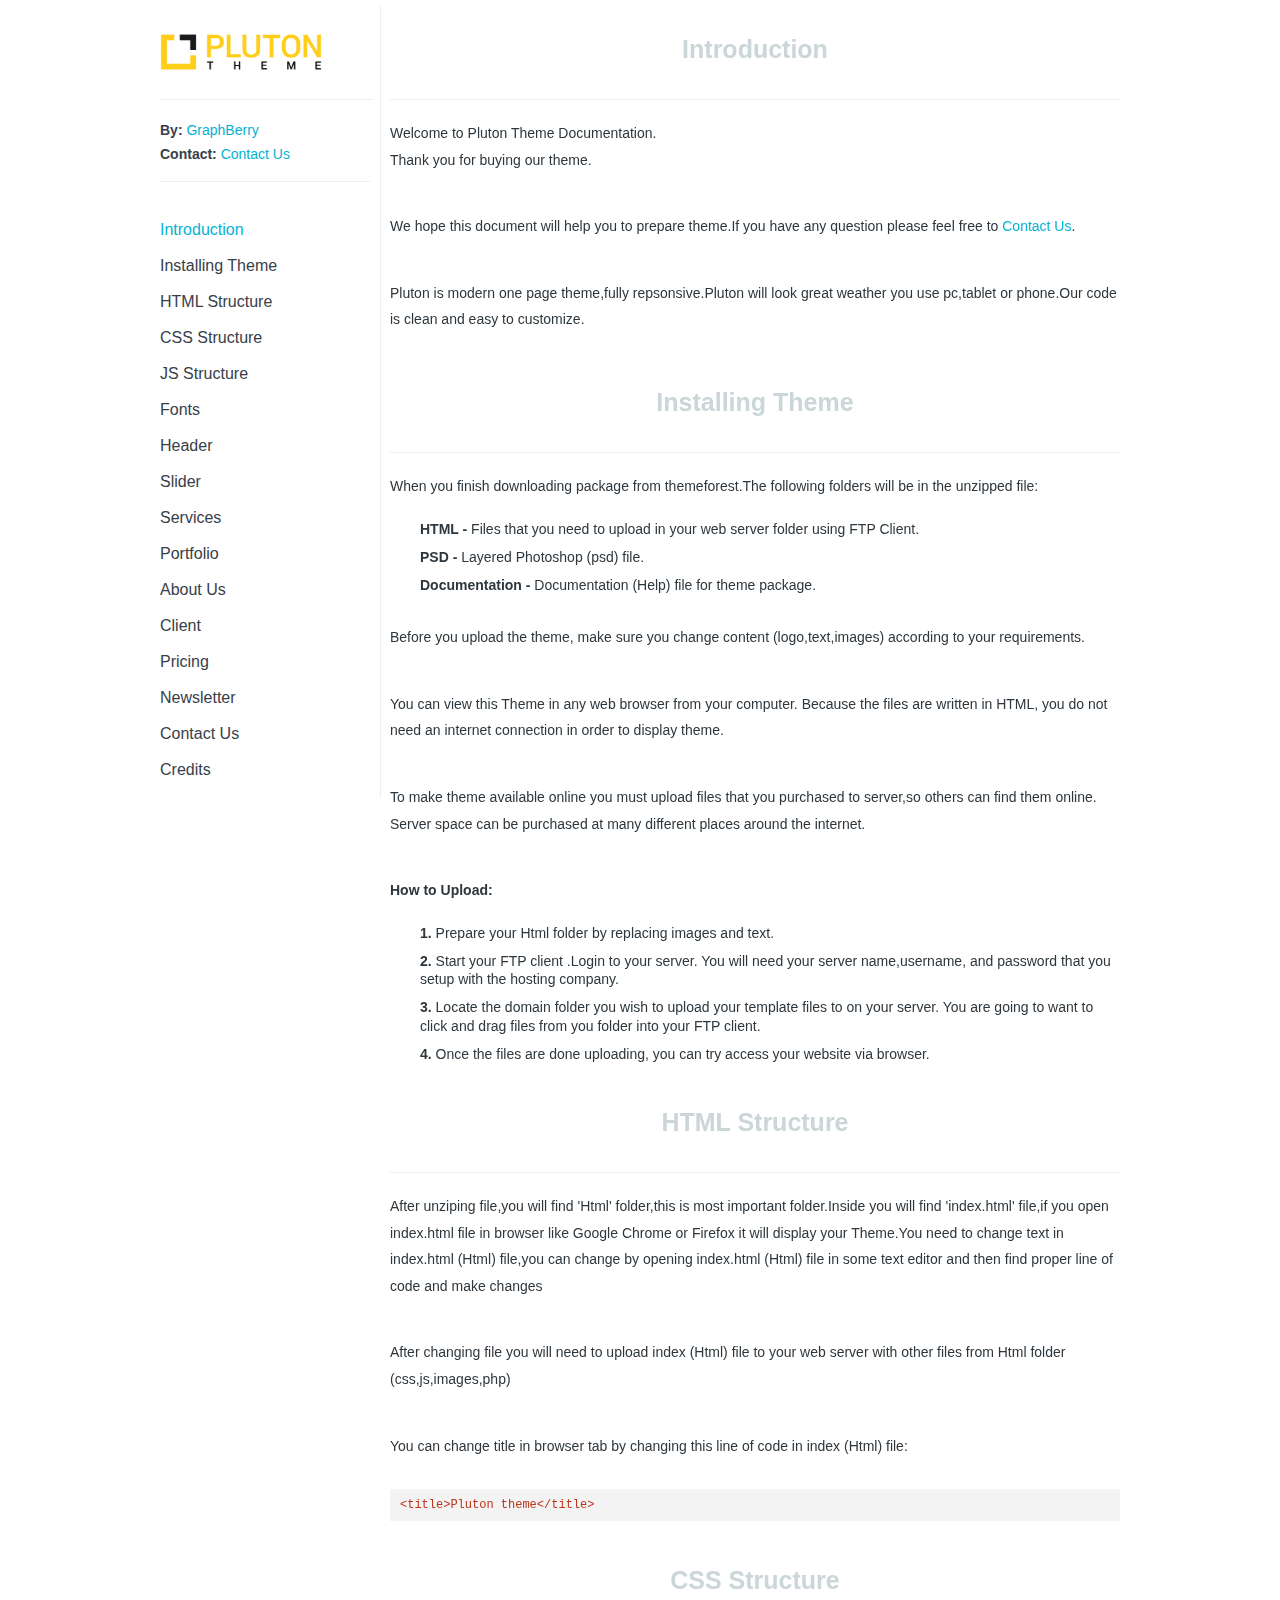
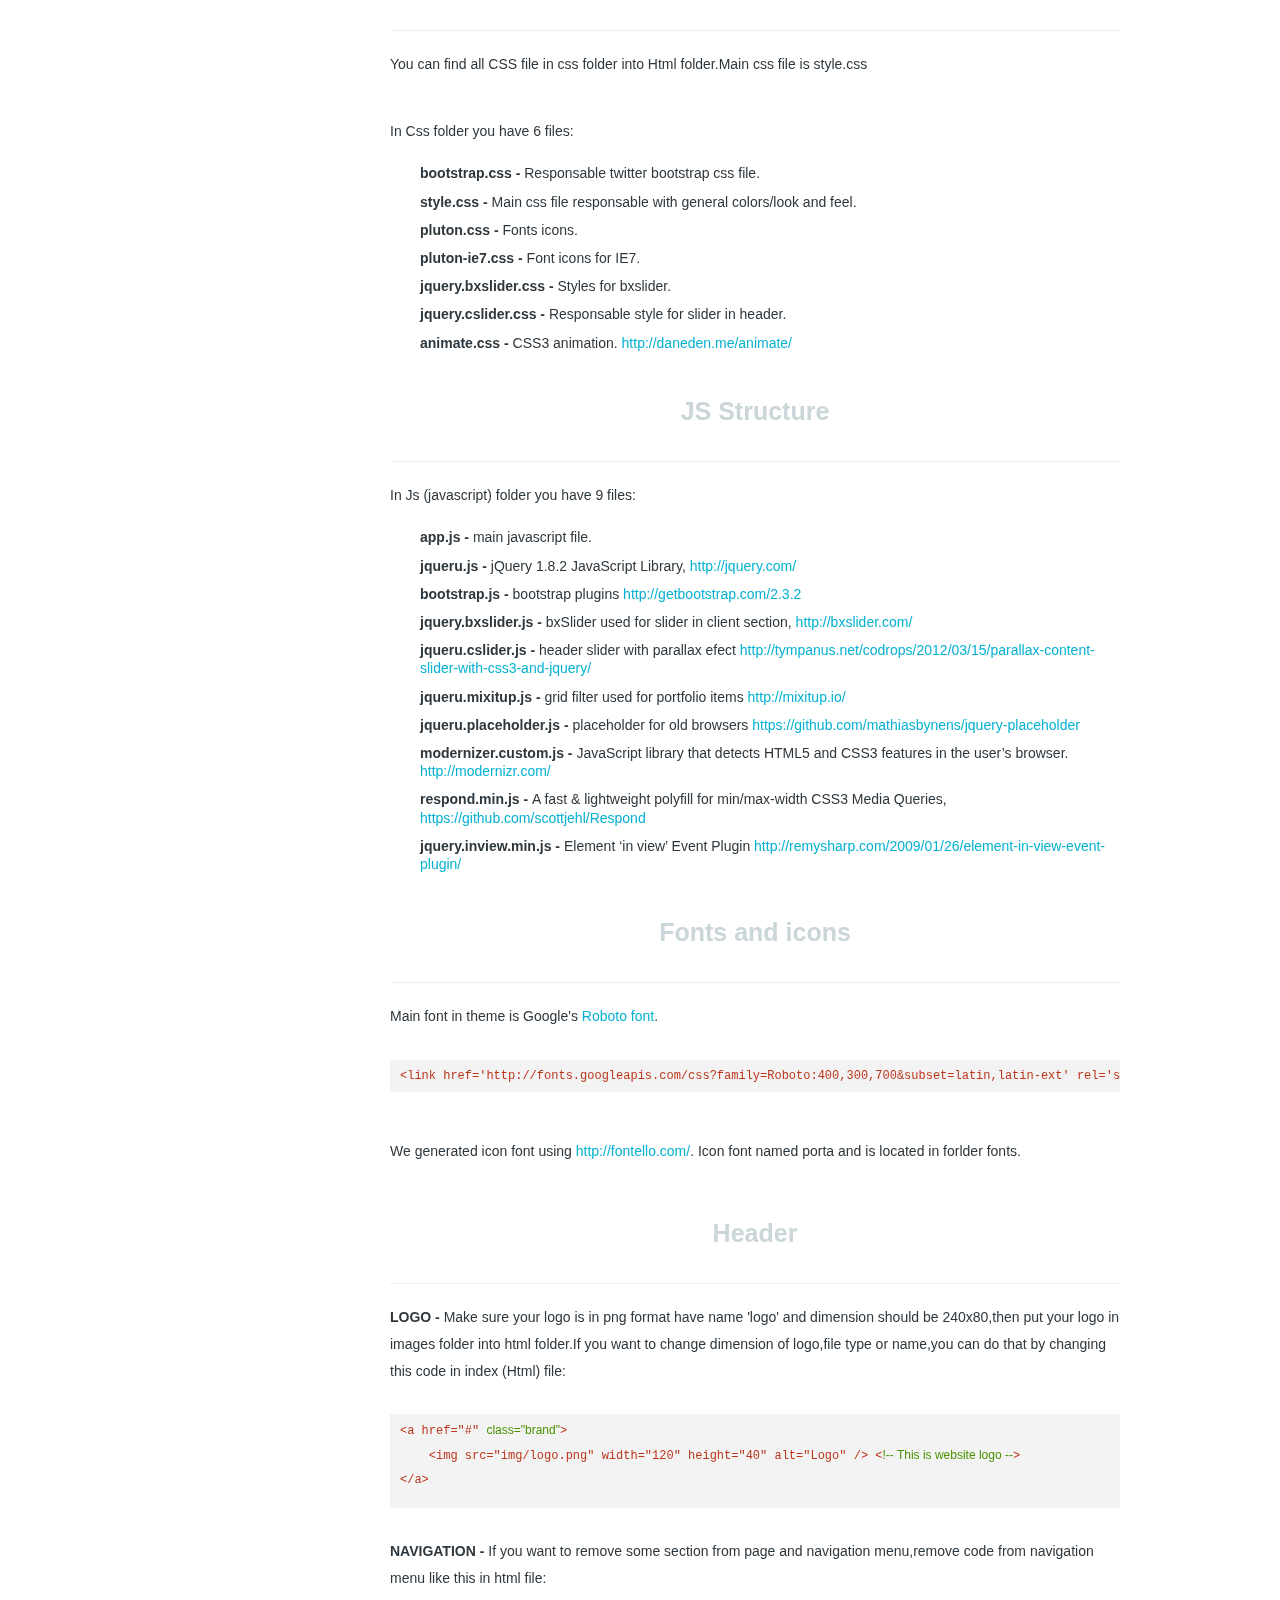
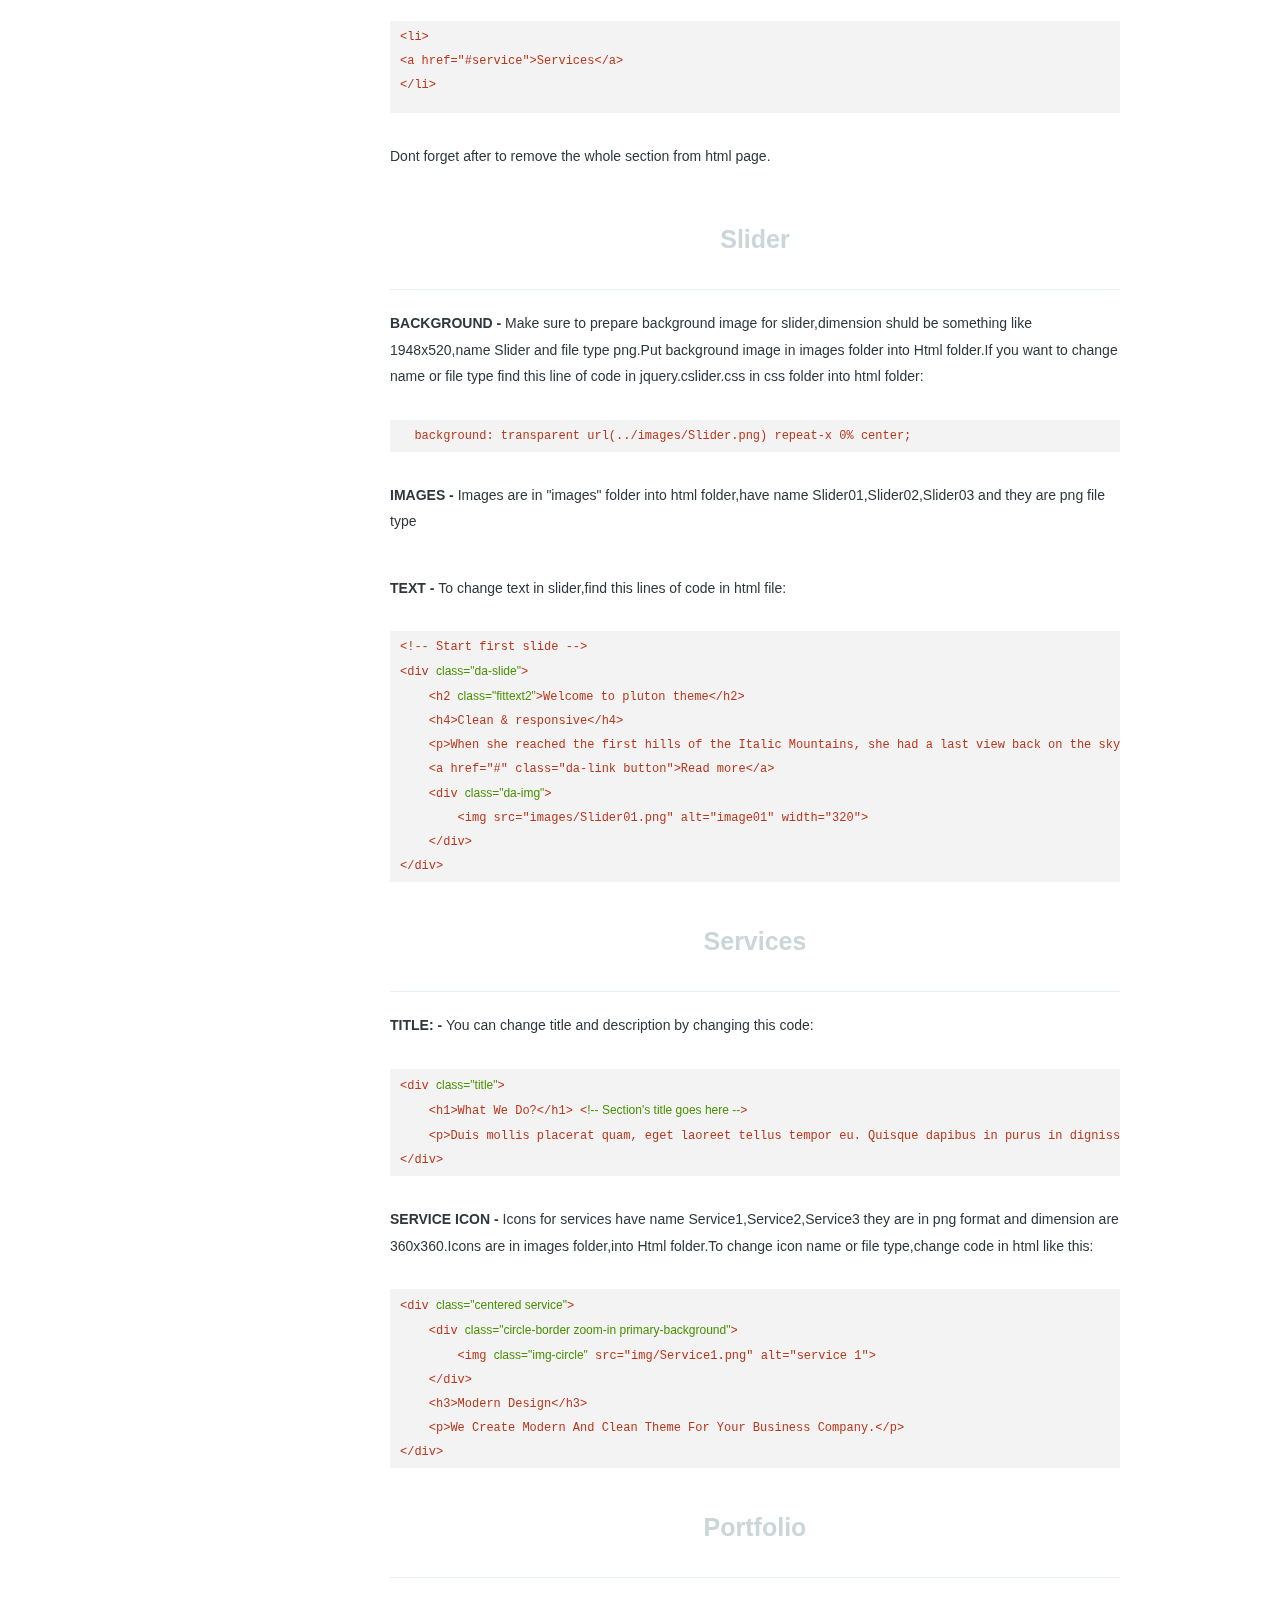
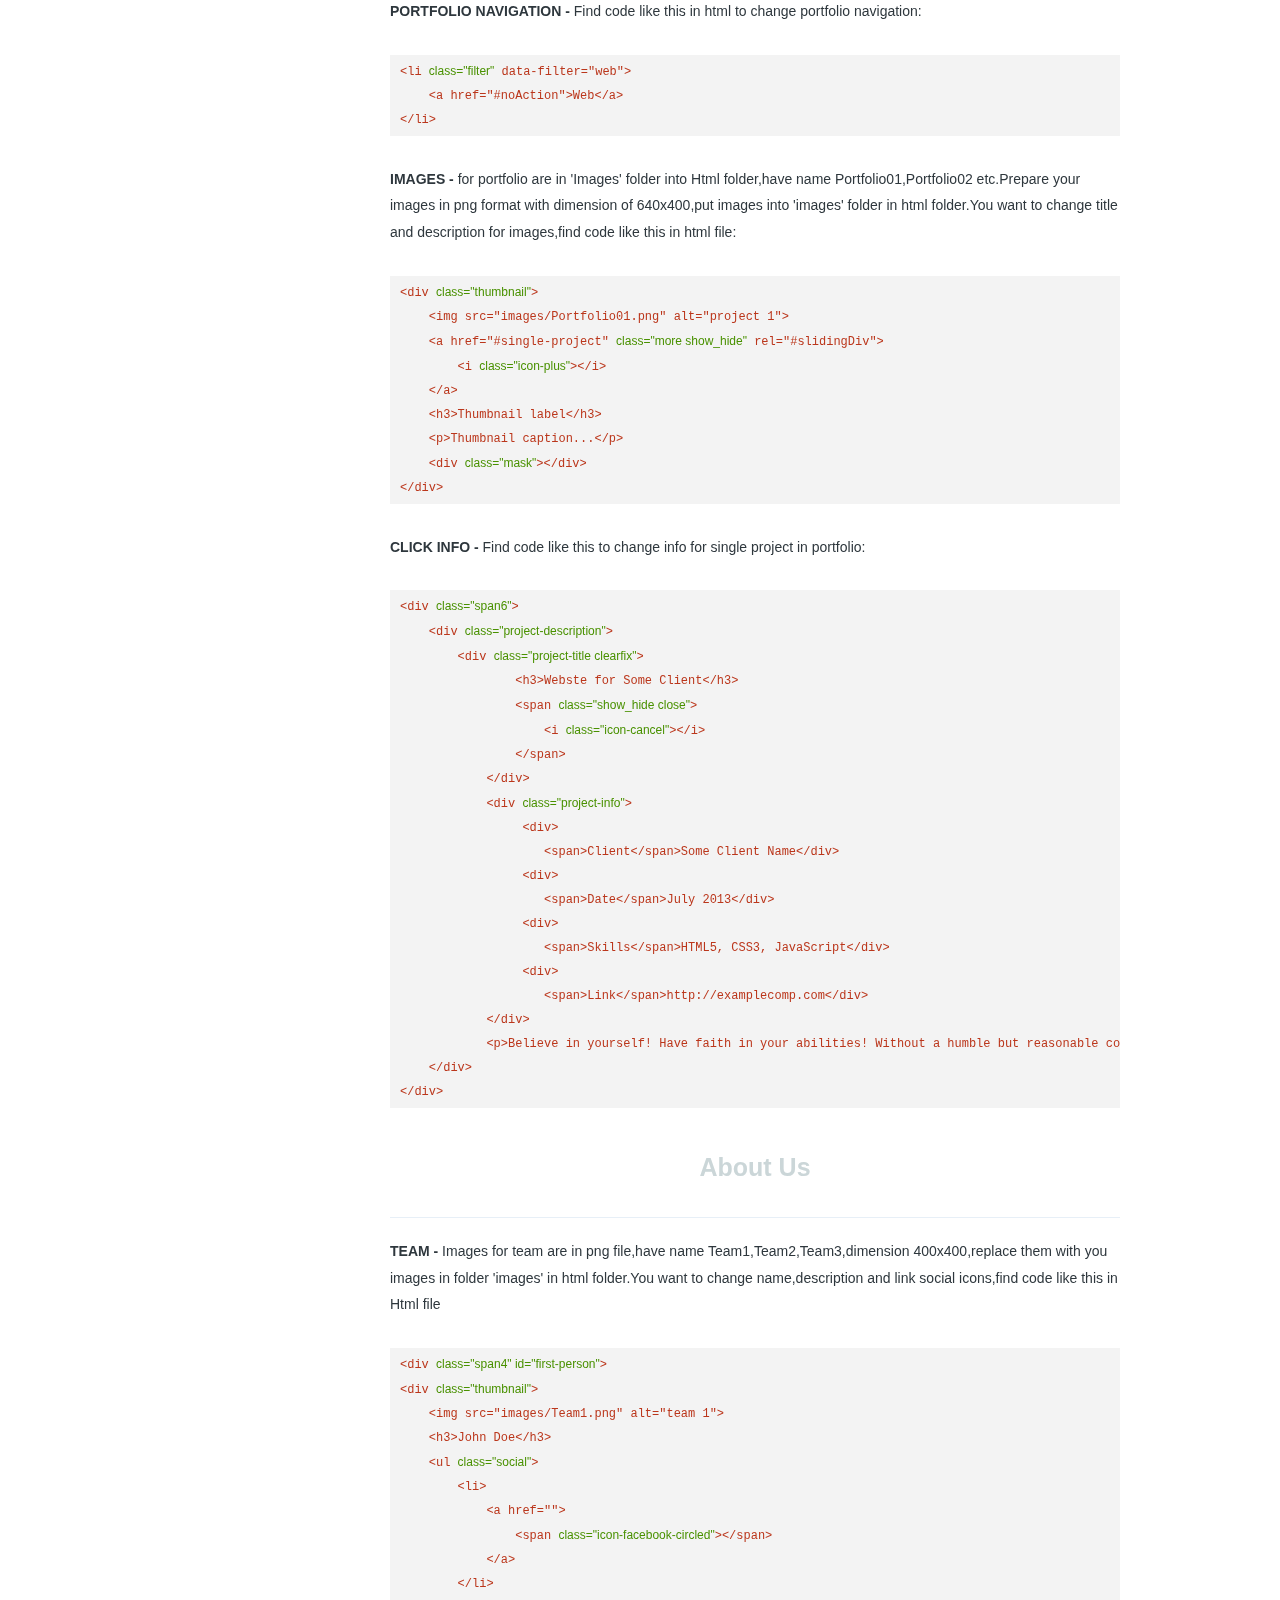
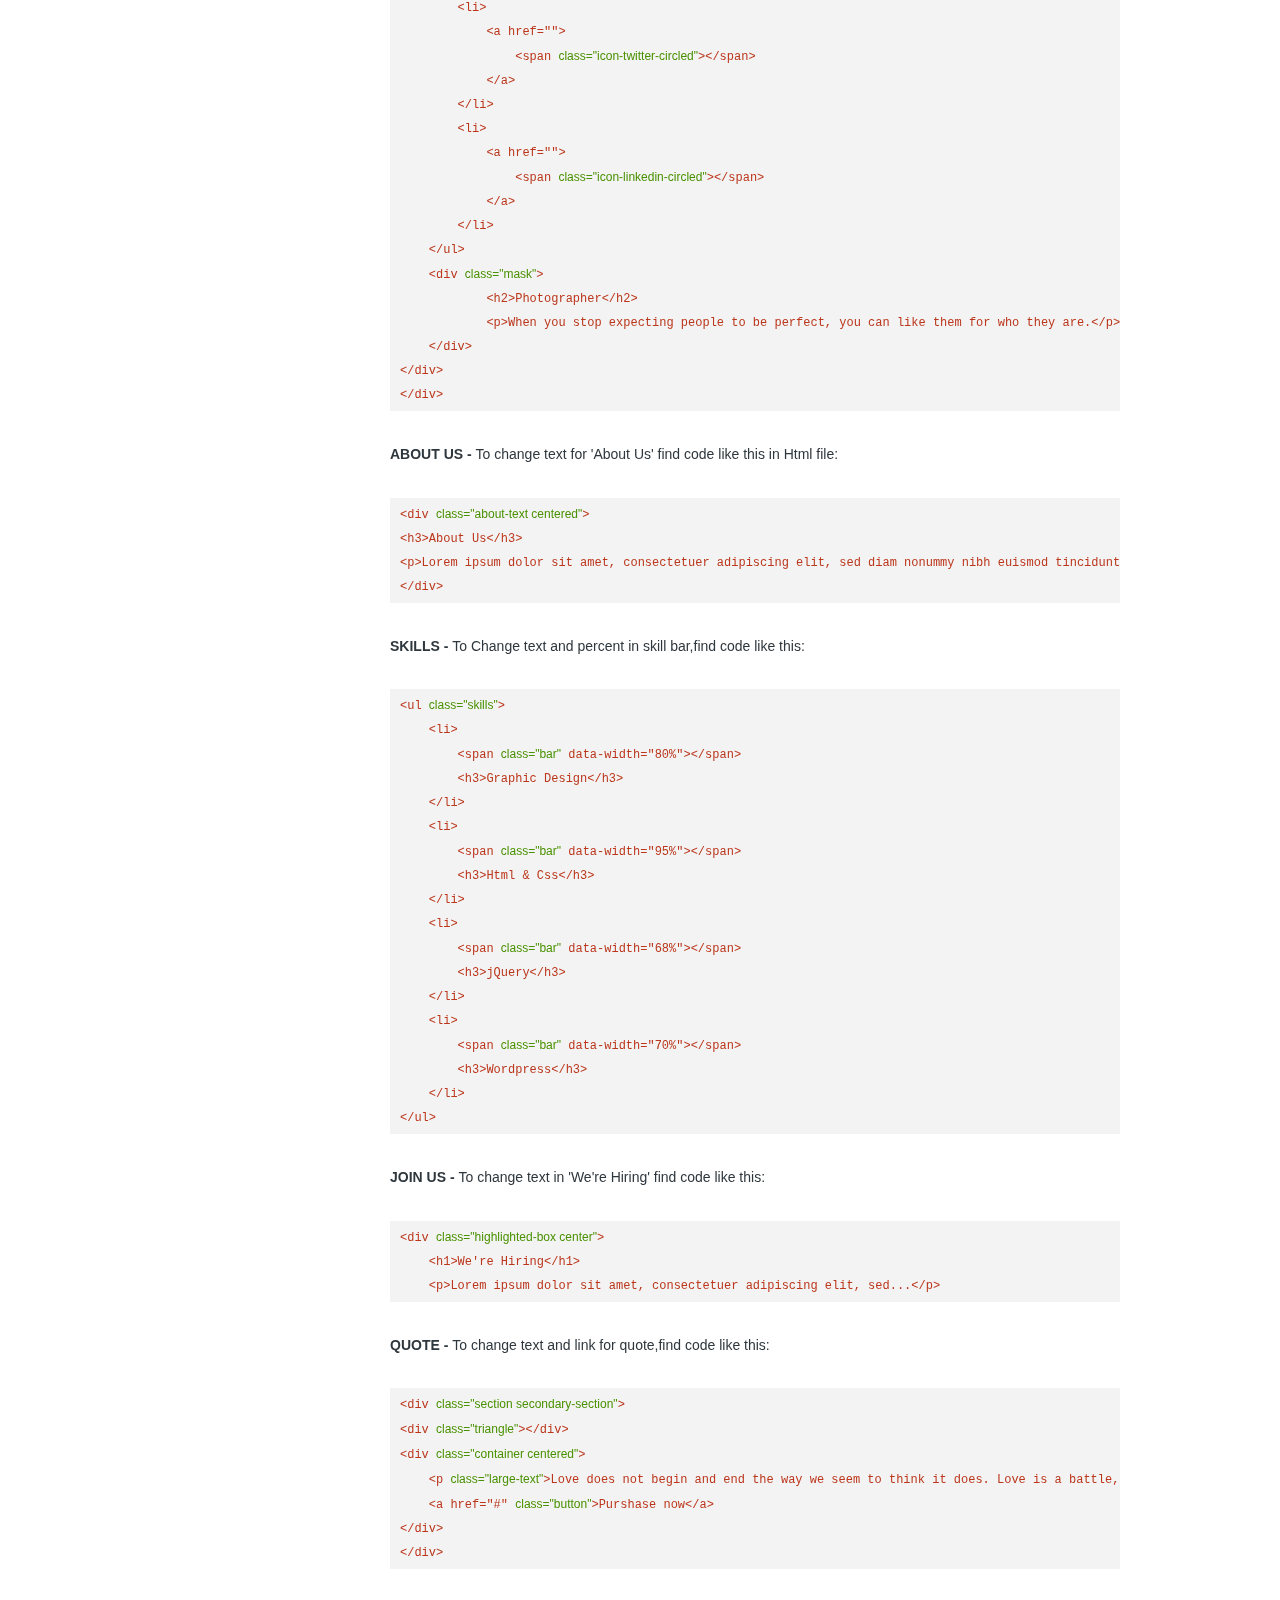
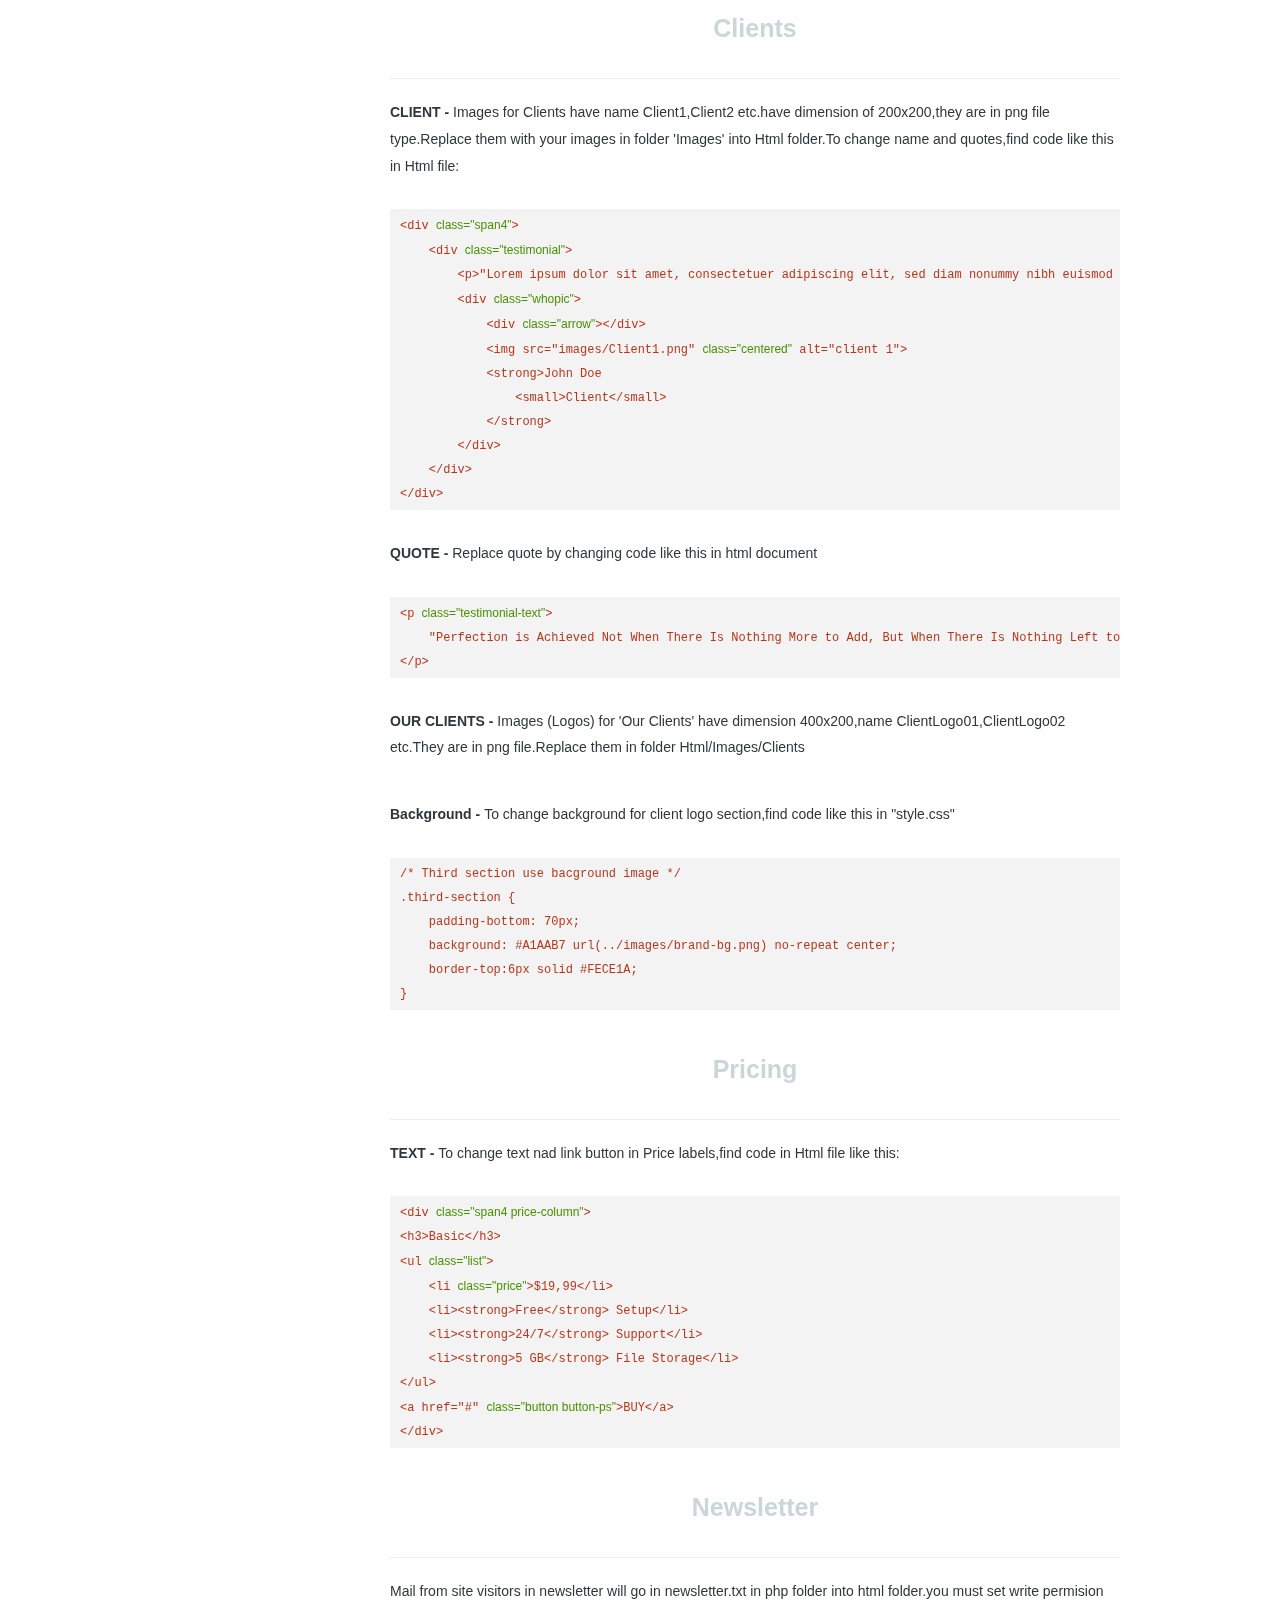
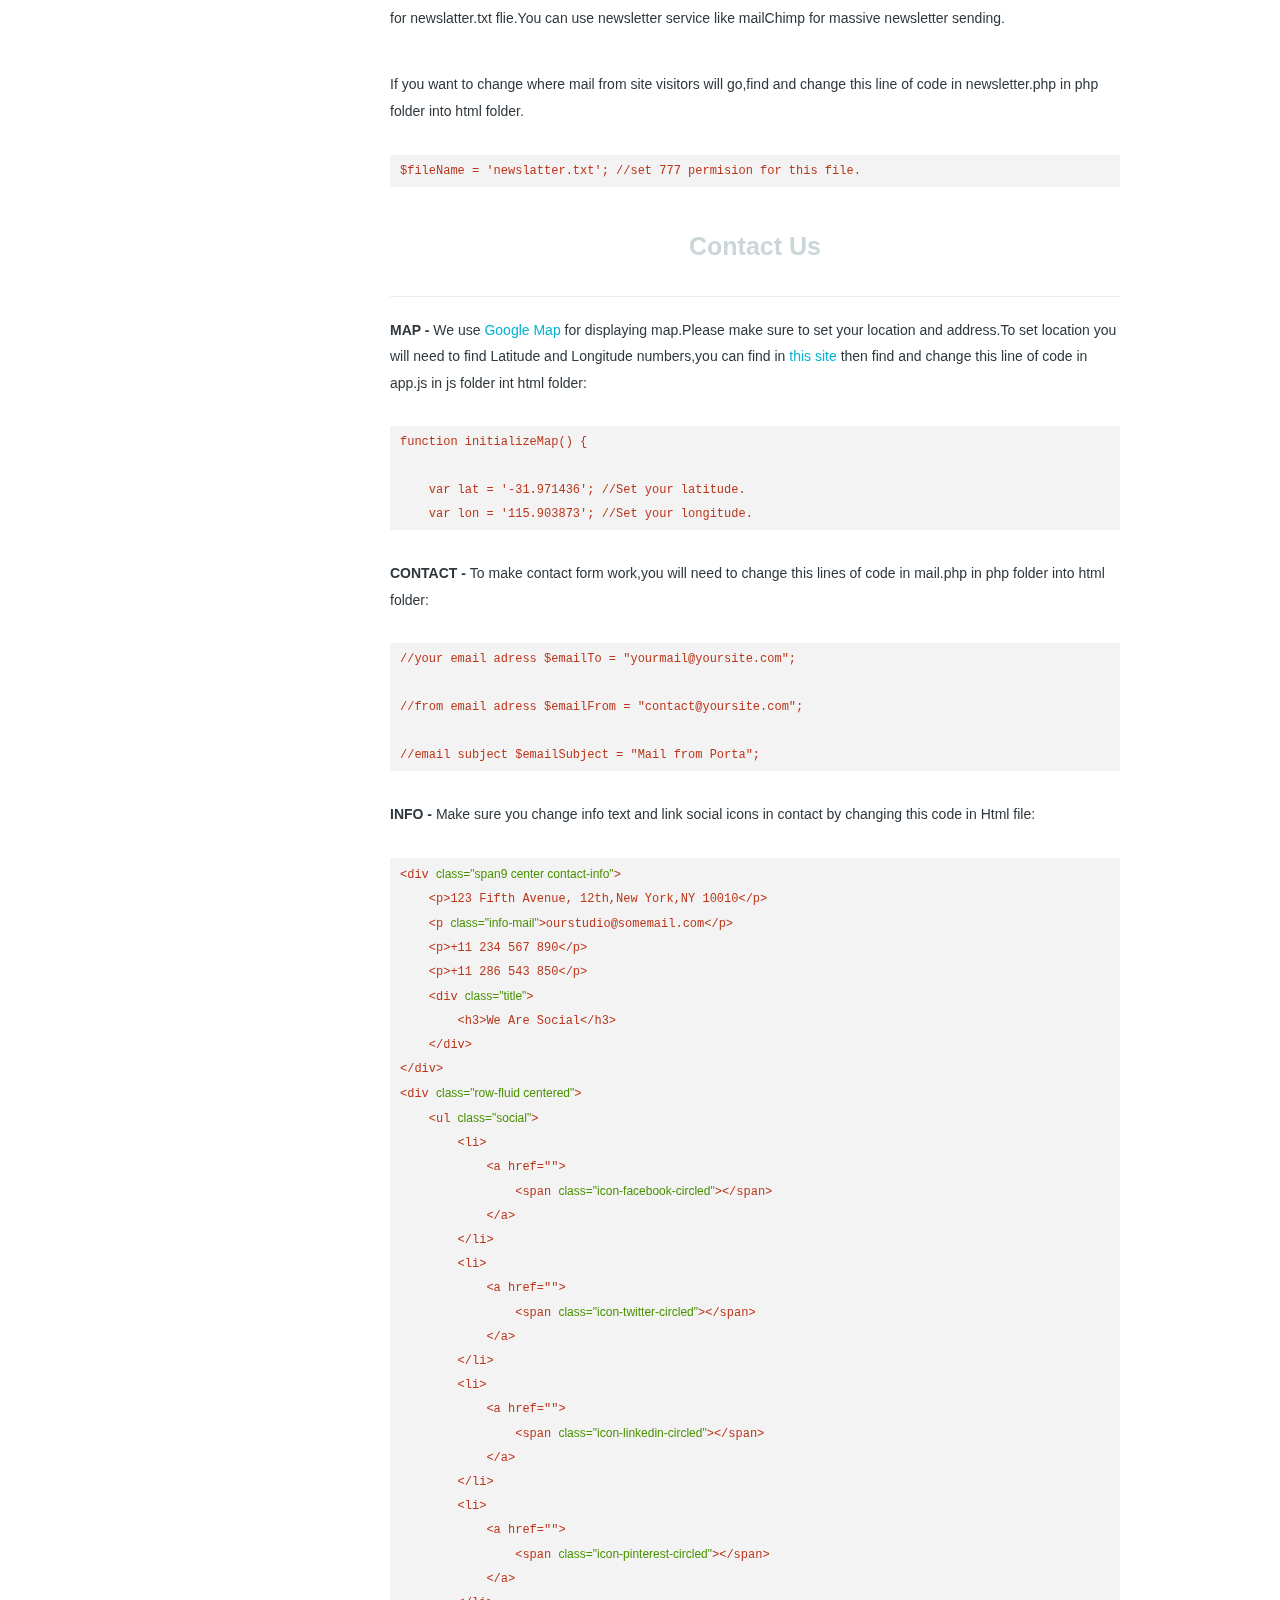
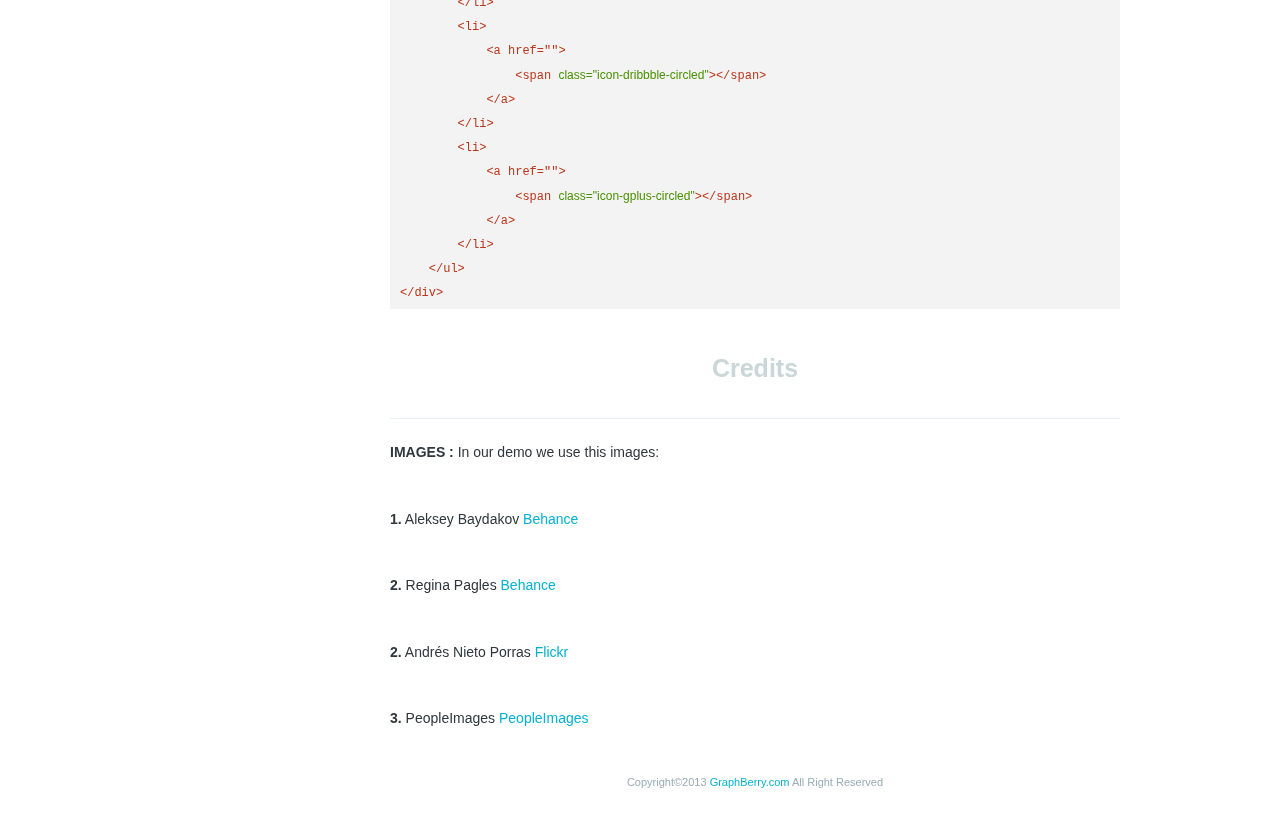
<file: Documentation/index.html>
<!DOCTYPE html>
<html>
<head>
	<meta charset="utf-8">
	<title>SportBuytickets</title>
	<link rel="stylesheet" type="text/css" href="css/style.css" />
</head>
<body>
	<div class="wrapper">
		<aside>
			<div class="about">
				
				<img src="assets/logo.png"/>
				<p><b>By:</b> <a href="http://graphberry.com?ref=pluton-doc">GraphBerry</a></p>
				<p><b>Contact: </b><a href="http://graphberry.com?ref=pluton-doc">Contact Us</a></p>
				
			</div>	
			<ol>
				<li class="active"><a href="#1">Introduction</a></li>
	            <li><a href="#2">Installing  Theme</a></li>
	            <li><a href="#3">HTML Structure </a></li>
	            <li><a href="#4">CSS Structure</a></li>
				<li><a href="#5">JS Structure</a></li>
			    <li><a href="#6">Fonts</a></li>
			    <li><a href="#7">Header</a></li>
			    <li><a href="#8">Slider</a></li>
			    <li><a href="#9">Services</a></li>
				<li><a href="#10">Portfolio</a></li>
			    <li><a href="#11">About Us</a></li>
			    <li><a href="#12">Client</a></li>
			    <li><a href="#13">Pricing</a></li>
			    <li><a href="#14">Newsletter</a></li>
				<li><a href="#15">Contact Us</a></li>
			    <li><a href="#16">Credits</a></li>
             </ol>
		</aside>
		<section>
			<!-- INTRODUCTION -->
			<div id="1">
				<h2>Introduction</h2>
				<p>Welcome to Pluton Theme Documentation.<br>Thank you for buying our theme.</p>
				<p>We hope this document will help you to prepare theme.If you have any question please feel free to <a href="http://www.graphberry.com">Contact Us</a>.</p>

                <p>Pluton is modern one page theme,fully repsonsive.Pluton will look great weather you use pc,tablet or phone.Our code is clean and easy to customize.</p>
			</div>
			<!-- INSTALING THEME -->
			<div id="2">
				<h2>Installing  Theme</h2>
				<p>When you finish downloading package from themeforest.The following folders will be in the unzipped file:
</p>
				<ol class="list">
				    <li><b>HTML - </b>Files that you need to upload in your web server folder using FTP Client.</li>
				    <li><b>PSD - </b>Layered Photoshop (psd) file.</li>
				    <li><b>Documentation - </b>Documentation (Help) file for theme package.</li>
				</ol>
				<p>Before you upload the theme, make sure you change content (logo,text,images) according to your requirements.</p>
				<p>You can view this Theme in any web browser from your computer. Because the files are written in HTML, 
you do not need an internet connection in order to display  theme.</p>
				<p>To make theme available online you must upload files that you purchased to server,so others can find them online.
Server space can be purchased at many different places around the internet. </p>
				<p><b>How to Upload:</b></p>
				<ol class="list">
					<li><b>1.</b>  Prepare your Html folder by replacing images and text.</li>
					<li><b>2.</b>  Start your FTP client .Login to your server. You will need your server name,username, and password that you setup with the hosting company.</li>
					<li><b>3.</b>  Locate the domain folder you wish to upload your template files to on your server. 
You are going to want to click and drag files from you folder into your FTP client.</li>
					<li><b>4.</b>  Once the files are done uploading, you can try access your website via browser.</li>
				</ol>
			</div>
			<!-- HTML STRUCTURE -->
			<div id="3">
				<h2>HTML Structure</h2>
				<p>After unziping file,you will find 'Html' folder,this is most important folder.Inside you will find 'index.html' file,if you open index.html file in browser like Google Chrome or Firefox it will display your Theme.You need to change text in index.html (Html) file,you can change by opening index.html (Html) file in some text editor and then find proper line of code and make changes</p>
				<p>After changing file you will need to upload index (Html) file to your web server with other files from Html folder (css,js,images,php) </p>
				<p>You can change title in browser tab by changing this line of code in index (Html) file:</p>
				<pre>&lt;title&gt;Pluton theme&lt;/title&gt;</pre>
			</div>
			<!-- CSS STRUCTURE -->
			<div id="4">
				<h2>CSS Structure</h2>
				<p>You can find all CSS file in css folder into Html folder.Main css file is style.css</p>
				<p>In Css folder you have 6 files:</p>
				<ol class="list">
				    <li><b>bootstrap.css - </b>Responsable twitter bootstrap css file.</li>
				    <li><b>style.css - </b>Main css file responsable with general colors/look and feel.</li>
				    <li><b>pluton.css - </b>Fonts icons.</li>
					<li><b>pluton-ie7.css - </b>Font icons for IE7.</li>
					<li><b>jquery.bxslider.css - </b>Styles for bxslider.</li>
					<li><b>jquery.cslider.css - </b>Responsable style for slider in header.</li>
					<li><b>animate.css - </b>CSS3 animation. <a href="http://daneden.me/animate/">http://daneden.me/animate/</a></li>
				</ol>
			</div>
			<!-- JS STRUCTURE -->
			<div id="5">
				<h2>JS Structure</h2>
				<p>In Js (javascript) folder you have 9 files:</p>
				<ol class="list">
				    <li><b>app.js  - </b>main javascript file.</li>
				    <li><b>jqueru.js - </b>jQuery 1.8.2 JavaScript Library, <a href="http://jquery.com/" target="_blank">http://jquery.com/</a></li>
				    <li><b>bootstrap.js - </b>bootstrap plugins <a href="http://getbootstrap.com/2.3.2" target="_blank">http://getbootstrap.com/2.3.2</a></li>
					<li><b>jquery.bxslider.js - </b>bxSlider used for slider in client section, <a href="http://bxslider.com/" target="_blank">http://bxslider.com/</a></li>
					<li><b>jqueru.cslider.js - </b>header slider with parallax efect <a href="http://tympanus.net/codrops/2012/03/15/parallax-content-slider-with-css3-and-jquery/" target="_blank">http://tympanus.net/codrops/2012/03/15/parallax-content-slider-with-css3-and-jquery/</a></li>
					<li><b>jqueru.mixitup.js - </b>grid filter used for portfolio items <a href="http://mixitup.io/" target="_blank">http://mixitup.io/</a></li>
					<li><b>jqueru.placeholder.js - </b>placeholder for old browsers <a href="https://github.com/mathiasbynens/jquery-placeholder" target="_blank">https://github.com/mathiasbynens/jquery-placeholder</a></li>
					<li><b>modernizer.custom.js - </b>JavaScript library that detects HTML5 and CSS3 features in the user’s browser. <a href="http://modernizr.com/" target="_blank">http://modernizr.com/</a></li>
					<li><b>respond.min.js - </b>A fast & lightweight polyfill for min/max-width CSS3 Media Queries, <a href="https://github.com/scottjehl/Respond" target="_blank">https://github.com/scottjehl/Respond</a></li>
					<li><b>jquery.inview.min.js - </b>Element ‘in view’ Event Plugin <a href="http://remysharp.com/2009/01/26/element-in-view-event-plugin/" target="_blank">http://remysharp.com/2009/01/26/element-in-view-event-plugin/</a></li>
				</ol>
			</div>
			<!-- FONTS STRUCTURE -->
			<div id="6">
				<h2>Fonts and icons</h2>
				<p>Main font in theme is Google's <a href="http://www.google.com/fonts/specimen/Roboto" target="_blank">Roboto font</a>.</p>
				<pre>&lt;link href='http://fonts.googleapis.com/css?family=Roboto:400,300,700&amp;subset=latin,latin-ext' rel='stylesheet' type='text/css'&gt;</pre><br>
				<p>We generated icon font using <a href="http://fontello.com/" target="_blank">http://fontello.com/</a>. Icon font named porta and is located in forlder fonts.</p>
			</div>
			<!-- HEADER -->
			<div id="7">
				<h2>Header</h2>
				<p><b>LOGO - </b> Make sure your logo is in png format have name 'logo' and dimension should be 240x80,then put your logo in images folder into html folder.If you want to change dimension of logo,file type or name,you can do that by changing this code in index (Html) file:</p>
				<pre>&lt;a href="#" <span>class="brand"</span>&gt;<br />
    &lt;img src="img/logo.png" width="120" height="40" alt="Logo" /&gt; &lt;<span>!-- This is website logo --</span>&gt;<br />
&lt;/a&gt;
                </pre>
				<p><b>NAVIGATION - </b> If you want to remove some section from page and navigation menu,remove code from navigation menu like this in html file:</p>
				<pre>&lt;li&gt;<br />
&lt;a href="#service"&gt;Services&lt;/a&gt;<br />
&lt;/li&gt;
                </pre>
				<p>Dont forget after to remove the whole section from html page.</p>
			</div>
			<!-- SLIDER -->
			<div id="8">
				<h2>Slider</h2>
				<p><b>BACKGROUND - </b> Make sure to prepare background image for slider,dimension shuld be something like 1948x520,name Slider and file type png.Put background image in images folder into Html folder.If you want to change name or file type find this line of code in jquery.cslider.css in css folder into html folder:</p>
				<pre>  background: transparent url(../images/Slider.png) repeat-x 0% center;</pre>
				<p><b>IMAGES - </b> Images are in "images" folder into html folder,have name Slider01,Slider02,Slider03 and they are png file type</p>
				<p><b>TEXT - </b> To change text in slider,find this lines of code in html file:</p>
				<pre>&lt;!-- Start first slide --&gt;<br />
&lt;div <span>class="da-slide"</span>&gt;<br />
    &lt;h2 <span>class="fittext2"</span>&gt;Welcome to pluton theme&lt;/h2&gt;<br />
    &lt;h4&gt;Clean &amp; responsive&lt;/h4&gt;<br />
    &lt;p&gt;When she reached the first hills of the Italic Mountains, she had a last view back on the skyline of her hometown Bookmarksgrove, the headline of Alphabet Village and the subline of her own road, the Line Lane.&lt;/p&gt;<br />
    &lt;a href="#" class="da-link button"&gt;Read more&lt;/a&gt;<br />
    &lt;div <span>class="da-img"</span>&gt;<br />
        &lt;img src="images/Slider01.png" alt="image01" width="320"&gt;<br />
    &lt;/div&gt;<br />
&lt;/div&gt;</pre>
			</div>
			<!-- SERVICES -->
			<div id="9">
				<h2>Services</h2>
				<p><b>TITLE: - </b> You can change title and description by changing this code:</p>
				<pre>&lt;div <span>class="title"</span>&gt;<br />
    &lt;h1&gt;What We Do?&lt;/h1&gt; &lt;<span>!-- Section's title goes here --</span>&gt;<br />
    &lt;p&gt;Duis mollis placerat quam, eget laoreet tellus tempor eu. Quisque dapibus in purus in dignissim.&lt;/p&gt;&lt;<span>!--Simple description for section goes here.  --</span>&gt;<br />
&lt;/div&gt;</pre>
				<p><b>SERVICE ICON - </b> Icons for services have name Service1,Service2,Service3 they are in png format and dimension are 360x360.Icons are in images folder,into Html folder.To change icon name or file type,change code in html like this:</p>
				<pre>&lt;div <span>class="centered service"</span>&gt;<br />
    &lt;div <span>class="circle-border zoom-in primary-background"</span>&gt;<br />
        &lt;img <span>class="img-circle"</span> src="img/Service1.png" alt="service 1"&gt;<br />
    &lt;/div&gt;<br />
    &lt;h3&gt;Modern Design&lt;/h3&gt;<br />
    &lt;p&gt;We Create Modern And Clean Theme For Your Business Company.&lt;/p&gt;<br />
&lt;/div&gt;</pre>
			</div>
			<!-- PORTFOLIO -->
			<div id="10">
				<h2>Portfolio</h2>
				<p><b>PORTFOLIO NAVIGATION - </b> Find code like this in html to change portfolio navigation:</p>
				<pre>&lt;li <span>class="filter"</span> data-filter="web"&gt;<br />
    &lt;a href="#noAction"&gt;Web&lt;/a&gt;<br />
&lt;/li&gt;</pre>
				<p><b>IMAGES - </b> for portfolio are in 'Images' folder into Html folder,have name Portfolio01,Portfolio02 etc.Prepare your images in png format with dimension of 640x400,put images into 'images' folder in html folder.You want to change title and description for images,find code like this in html file:</p>
				<pre>&lt;div <span>class="thumbnail"</span>&gt;<br />
    &lt;img src="images/Portfolio01.png" alt="project 1"&gt;<br />
    &lt;a href="#single-project" <span>class="more show_hide"</span> rel="#slidingDiv"&gt;<br />
        &lt;i <span>class="icon-plus"</span>&gt;&lt;/i&gt;<br />
    &lt;/a&gt;<br />
    &lt;h3&gt;Thumbnail label&lt;/h3&gt;<br />
    &lt;p&gt;Thumbnail caption...&lt;/p&gt;<br />
    &lt;div <span>class="mask"</span>&gt;&lt;/div&gt;<br />
&lt;/div&gt;</pre>
				<p><b>CLICK INFO - </b>Find code like this to change info for single project in portfolio:</p>
				<pre>&lt;div <span>class="span6"</span>&gt;<br />
    &lt;div <span>class="project-description"</span>&gt;<br />
        &lt;div <span>class="project-title clearfix"</span>&gt;<br />
                &lt;h3&gt;Webste for Some Client&lt;/h3&gt;<br />
                &lt;span <span>class="show_hide close"</span>&gt;<br />
                    &lt;i <span>class="icon-cancel"</span>&gt;&lt;/i&gt;<br />
                &lt;/span&gt;<br />
            &lt;/div&gt;<br />
            &lt;div <span>class="project-info"</span>&gt;<br />
                 &lt;div&gt;<br />
                    &lt;span&gt;Client&lt;/span&gt;Some Client Name&lt;/div&gt;<br />
                 &lt;div&gt;<br />
                    &lt;span&gt;Date&lt;/span&gt;July 2013&lt;/div&gt;<br />
                 &lt;div&gt;<br />
                    &lt;span&gt;Skills&lt;/span&gt;HTML5, CSS3, JavaScript&lt;/div&gt;<br />
                 &lt;div&gt;<br />
                    &lt;span&gt;Link&lt;/span&gt;http://examplecomp.com&lt;/div&gt;<br />
            &lt;/div&gt;<br />
            &lt;p&gt;Believe in yourself! Have faith in your abilities! Without a humble but reasonable confidence in your own powers you cannot be successful or happy.&lt;/p&gt;<br />
    &lt;/div&gt;<br />
&lt;/div&gt;</pre>
			</div>
			<!-- ABOUT US -->
			<div id="11">
				<h2>About Us</h2>
				<p><b>TEAM - </b> Images for team are in png file,have name Team1,Team2,Team3,dimension 400x400,replace them with you images in folder 'images' in html folder.You want to change name,description and link social icons,find code like this in Html file</p>
				<pre>&lt;div <span>class="span4" id="first-person"</span>&gt;<br />
&lt;div <span>class="thumbnail"</span>&gt;<br />
    &lt;img src="images/Team1.png" alt="team 1"&gt;<br />
    &lt;h3&gt;John Doe&lt;/h3&gt;<br />
    &lt;ul <span>class="social"</span>&gt;<br />
        &lt;li&gt;<br />
            &lt;a href=""&gt;<br />
                &lt;span <span>class="icon-facebook-circled"</span>&gt;&lt;/span&gt;<br />
            &lt;/a&gt;<br />
        &lt;/li&gt;<br />
        &lt;li&gt;<br />
            &lt;a href=""&gt;<br />
                &lt;span <span>class="icon-twitter-circled"</span>&gt;&lt;/span&gt;<br />
            &lt;/a&gt;<br />
        &lt;/li&gt;<br />
        &lt;li&gt;<br />
            &lt;a href=""&gt;<br />
                &lt;span <span>class="icon-linkedin-circled"</span>&gt;&lt;/span&gt;<br />
            &lt;/a&gt;<br />
        &lt;/li&gt;<br />
    &lt;/ul&gt;<br />
    &lt;div <span>class="mask"</span>&gt;<br />
            &lt;h2&gt;Photographer&lt;/h2&gt;<br />
            &lt;p&gt;When you stop expecting people to be perfect, you can like them for who they are.&lt;/p&gt;<br />
    &lt;/div&gt;<br />
&lt;/div&gt;<br />
&lt;/div&gt;</pre>
				<P><b>ABOUT US - </b>To change text for 'About Us' find code like this in Html file:</P>
				<pre>&lt;div <span>class="about-text centered"</span>&gt;<br />
&lt;h3&gt;About Us&lt;/h3&gt;<br />
&lt;p&gt;Lorem ipsum dolor sit amet, consectetuer adipiscing elit, sed diam nonummy nibh euismod tincidunt ut laoreet dolore magna aliquam erat volutpat. Ut wisi enim ad minim veniam, quis nostrud exerci tation ullamcorper suscipit lobortis nisl ut aliquip ex ea commodo consequat. Duis autem vel eum iriure dolor in hendrerit in vulputate velit esse molestie consequat, vel illum dolore eu feugiat nulla facilisis at vero eros et accumsan et iusto odio dignissim qui blandit praesent luptatum zzril delenit augue duis dolore te feugait nulla facilisi.&lt;/p&gt;<br />
&lt;/div&gt;</pre>
				<p><b>SKILLS - </b>To Change text and percent in skill bar,find code like this:</p>
				<pre>&lt;ul <span>class="skills"</span>&gt;<br />
    &lt;li&gt;<br />
        &lt;span <span>class="bar"</span> data-width="80%"&gt;&lt;/span&gt;<br />
        &lt;h3&gt;Graphic Design&lt;/h3&gt;<br />
    &lt;/li&gt;<br />
    &lt;li&gt;<br />
        &lt;span <span>class="bar"</span> data-width="95%"&gt;&lt;/span&gt;<br />
        &lt;h3&gt;Html &amp; Css&lt;/h3&gt;<br />
    &lt;/li&gt;<br />
    &lt;li&gt;<br />
        &lt;span <span>class="bar"</span> data-width="68%"&gt;&lt;/span&gt;<br />
        &lt;h3&gt;jQuery&lt;/h3&gt;<br />
    &lt;/li&gt;<br />
    &lt;li&gt;<br />
        &lt;span <span>class="bar"</span> data-width="70%"&gt;&lt;/span&gt;<br />
        &lt;h3&gt;Wordpress&lt;/h3&gt;<br />
    &lt;/li&gt;<br />
&lt;/ul&gt;</pre>
				<p><b>JOIN US - </b>To change text in 'We're Hiring' find code like this:</p>
				<pre>&lt;div <span>class="highlighted-box center"</span>&gt;<br />
    &lt;h1&gt;We're Hiring&lt;/h1&gt;<br />
    &lt;p&gt;Lorem ipsum dolor sit amet, consectetuer adipiscing elit, sed...&lt;/p&gt;</pre>
				<p><b>QUOTE - </b>To change text and link for quote,find code like this:</p>
				<pre>&lt;div <span>class="section secondary-section"</span>&gt;<br />
&lt;div <span>class="triangle"</span>&gt;&lt;/div&gt;<br />
&lt;div <span>class="container centered"</span>&gt;<br />
    &lt;p <span>class="large-text"</span>&gt;Love does not begin and end the way we seem to think it does. Love is a battle, love is a war; love is a growing up.&lt;/p&gt;<br />
    &lt;a href="#" <span>class="button"</span>&gt;Purshase now&lt;/a&gt;<br />
&lt;/div&gt;<br />
&lt;/div&gt;</pre>
			</div>
			<!-- CLIENTS -->
			<div id="12">
				<h2>Clients</h2>
				<p><b>CLIENT - </b> Images for Clients have name Client1,Client2 etc.have dimension of 200x200,they are in png file type.Replace them with your images in folder 'Images' into Html folder.To change name and quotes,find code like this in Html file:</p>
				<pre>&lt;div <span>class="span4"</span>&gt;<br />
    &lt;div <span>class="testimonial"</span>&gt;<br />
        &lt;p&gt;"Lorem ipsum dolor sit amet, consectetuer adipiscing elit, sed diam nonummy nibh euismod tincidunt ut laoreet dolore magna aliquam erat volutpat."&lt;/p&gt;<br />
        &lt;div <span>class="whopic"</span>&gt;<br />
            &lt;div <span>class="arrow"</span>&gt;&lt;/div&gt;<br />
            &lt;img src="images/Client1.png" <span>class="centered"</span> alt="client 1"&gt;<br />
            &lt;strong&gt;John Doe<br />
                &lt;small&gt;Client&lt;/small&gt;<br />
            &lt;/strong&gt;<br />
        &lt;/div&gt;<br />
    &lt;/div&gt;<br />
&lt;/div&gt;</pre>
				<p><b>QUOTE - </b> Replace quote by changing code like this in html document</p>
				<pre>&lt;p <span>class="testimonial-text"</span>&gt;<br />
    "Perfection is Achieved Not When There Is Nothing More to Add, But When There Is Nothing Left to Take Away"<br />
&lt;/p&gt;</pre>
				<p><b>OUR CLIENTS - </b> Images (Logos) for 'Our Clients' have dimension 400x200,name ClientLogo01,ClientLogo02 etc.They are in png file.Replace them in folder Html/Images/Clients</p>
				<p><b>Background - </b> To change background for client logo section,find code like this in "style.css"</p>
				<pre>/* Third section use bacground image */<br />
.third-section {<br />
    padding-bottom: 70px;<br />
    background: #A1AAB7 url(../images/brand-bg.png) no-repeat center;<br />
    border-top:6px solid #FECE1A;<br />
}</pre>
			</div>
			<!-- PRICING -->
			<div id="13">
				<h2>Pricing</h2>
				<p><b>TEXT - </b> To change text nad link button in Price labels,find code in Html file like this:</p>
				<pre>&lt;div <span>class="span4 price-column"</span>&gt;<br />
&lt;h3&gt;Basic&lt;/h3&gt;<br />
&lt;ul <span>class="list"</span>&gt;<br />
    &lt;li <span>class="price"</span>&gt;$19,99&lt;/li&gt;<br />
    &lt;li&gt;&lt;strong&gt;Free&lt;/strong&gt; Setup&lt;/li&gt;<br />
    &lt;li&gt;&lt;strong&gt;24/7&lt;/strong&gt; Support&lt;/li&gt;<br />
    &lt;li&gt;&lt;strong&gt;5 GB&lt;/strong&gt; File Storage&lt;/li&gt;<br />
&lt;/ul&gt;<br />
&lt;a href="#" <span>class="button button-ps"</span>&gt;BUY&lt;/a&gt;<br />
&lt;/div&gt;</pre>
			</div>
			<!-- NEWSLETTER -->
			<div id="14">
				<h2>Newsletter</h2>
				<p>Mail from site visitors in newsletter will go in newsletter.txt in php folder into html folder.you must set write permision for newslatter.txt flie.You can use newsletter service like mailChimp for massive newsletter sending.</p>
				<p>If you want to change where mail from site visitors will go,find and change this line of code in newsletter.php in php folder into html folder.</p>
				<pre>$fileName = 'newslatter.txt'; //set 777 permision for this file.</pre>
			</div>
			<!-- CONTACT -->
			<div id="15">
				<h2>Contact Us</h2>
				<p><b>MAP - </b>We use <a href="https://developers.google.com/maps/">Google Map</a> for displaying map.Please make sure to set your location and address.To set location you will need to find Latitude and Longitude numbers,you can find in <a href="http://itouchmap.com/latlong.html">this site</a> then find and change this line of code in app.js in js folder int html folder:</p>
				<pre>function initializeMap() {<br />
<br />
    var lat = '-31.971436'; //Set your latitude.<br />
    var lon = '115.903873'; //Set your longitude.</pre>
				
				<p><b>CONTACT - </b> To make contact form work,you will need to change this lines of code in mail.php in php folder into html folder:</p>
				<pre>//your email adress $emailTo = "yourmail@yoursite.com";<br />
<br />
//from email adress $emailFrom = "contact@yoursite.com";<br />
<br />
//email subject $emailSubject = "Mail from Porta";</pre>
				<p><b>INFO - </b> Make sure you change info text and link social icons in contact by changing this code in Html file:</p>
				<pre>&lt;div <span>class="span9 center contact-info"</span>&gt;<br />
    &lt;p&gt;123 Fifth Avenue, 12th,New York,NY 10010&lt;/p&gt;<br />
    &lt;p <span>class="info-mail"</span>&gt;ourstudio@somemail.com&lt;/p&gt;<br />
    &lt;p&gt;+11 234 567 890&lt;/p&gt;<br />
    &lt;p&gt;+11 286 543 850&lt;/p&gt;<br />
    &lt;div <span>class="title"</span>&gt;<br />
        &lt;h3&gt;We Are Social&lt;/h3&gt;<br />
    &lt;/div&gt;<br />
&lt;/div&gt;<br />
&lt;div <span>class="row-fluid centered"</span>&gt;<br />
    &lt;ul <span>class="social"</span>&gt;<br />
        &lt;li&gt;<br />
            &lt;a href=""&gt;<br />
                &lt;span <span>class="icon-facebook-circled"</span>&gt;&lt;/span&gt;<br />
            &lt;/a&gt;<br />
        &lt;/li&gt;<br />
        &lt;li&gt;<br />
            &lt;a href=""&gt;<br />
                &lt;span <span>class="icon-twitter-circled"</span>&gt;&lt;/span&gt;<br />
            &lt;/a&gt;<br />
        &lt;/li&gt;<br />
        &lt;li&gt;<br />
            &lt;a href=""&gt;<br />
                &lt;span <span>class="icon-linkedin-circled"</span>&gt;&lt;/span&gt;<br />
            &lt;/a&gt;<br />
        &lt;/li&gt;<br />
        &lt;li&gt;<br />
            &lt;a href=""&gt;<br />
                &lt;span <span>class="icon-pinterest-circled"</span>&gt;&lt;/span&gt;<br />
            &lt;/a&gt;<br />
        &lt;/li&gt;<br />
        &lt;li&gt;<br />
            &lt;a href=""&gt;<br />
                &lt;span <span>class="icon-dribbble-circled"</span>&gt;&lt;/span&gt;<br />
            &lt;/a&gt;<br />
        &lt;/li&gt;<br />
        &lt;li&gt;<br />
            &lt;a href=""&gt;<br />
                &lt;span <span>class="icon-gplus-circled"</span>&gt;&lt;/span&gt;<br />
            &lt;/a&gt;<br />
        &lt;/li&gt;<br />
    &lt;/ul&gt;<br />
&lt;/div&gt;</pre>
			</div>
			<!-- CREDITS -->
			<div id="16">
				<h2>Credits</h2>
				<p><b>IMAGES : </b> In our demo we use this images:</p>
				<p><b>1.</b> Aleksey Baydakov <a href="http://www.behance.net/gallery/illustration-mix/3343993" target="_blank"</a>Behance</a></p>
				<p><b>2.</b> Regina Pagles <a href="http://www.behance.net/gallery/Portraits/2208908" target="_blank">Behance</a></p>
				<p><b>2.</b> Andrés Nieto Porras <a href="http://www.flickr.com/photos/anieto2k/" target="_blank">Flickr</a></p>
				<p><b>3.</b> PeopleImages <a href="http://peopleimages.com/" target="_blank">PeopleImages</a></p>
				
				<p class="reserved">Copyright&copy;2013 <span style="color:#05B2D2"><a href="http://www/graphberry.com">GraphBerry.com</a></span> All Right Reserved</p>
			</div>
		</section>
	</div>
</body>
</html>
</file>
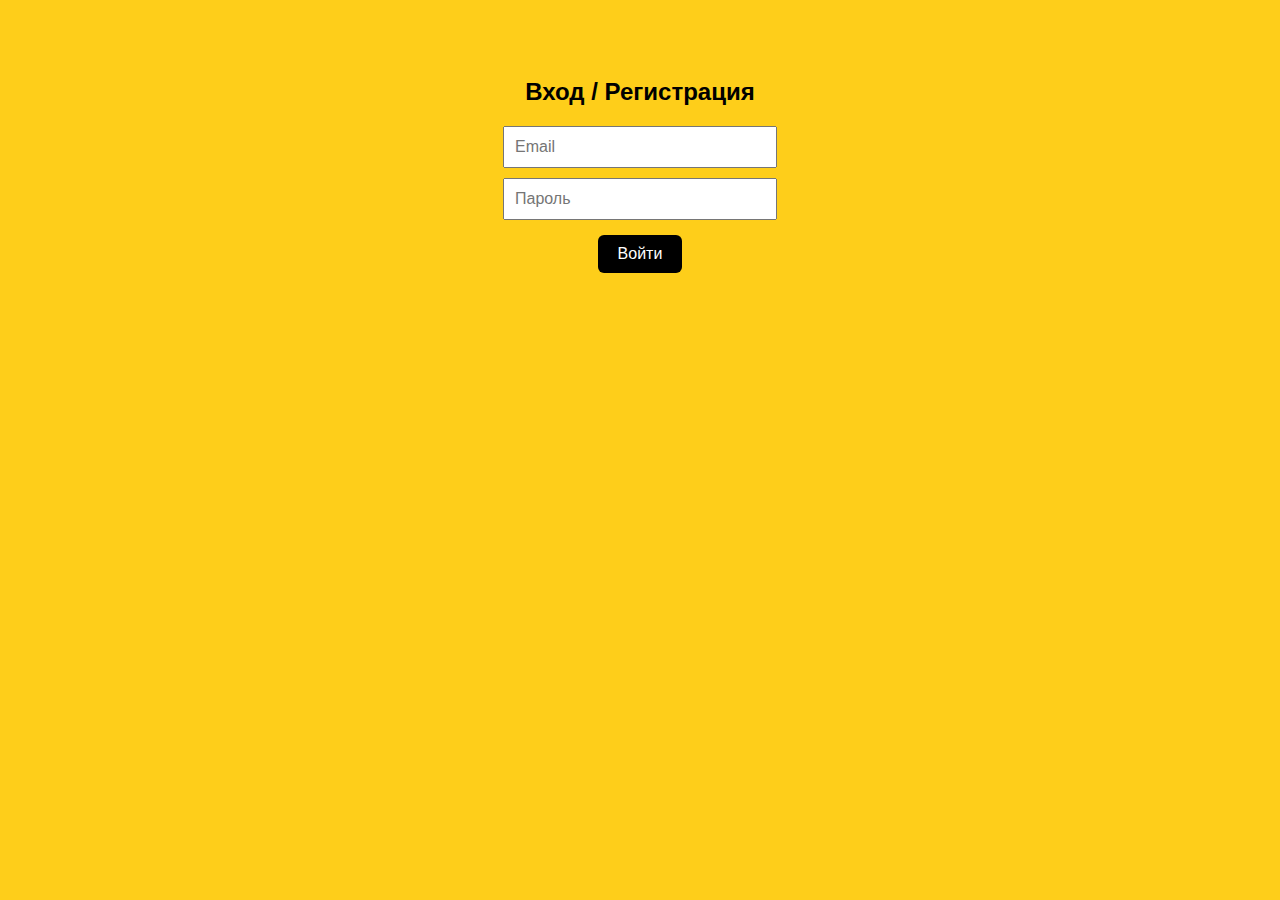
<file: Html/auth.html>
<!DOCTYPE html>
<html lang="ru">
<head>
  <meta charset="UTF-8">
  <title>SportBuytickets – Вход / Регистрация</title>
  <style>
    body {
      font-family: sans-serif;
      background-color: #fece1a;
      text-align: center;
      padding: 50px;
    }

    input {
      display: block;
      margin: 10px auto;
      padding: 10px;
      width: 250px;
      font-size: 16px;
    }

    button {
      margin: 5px;
      padding: 10px 20px;
      font-size: 16px;
      background: black;
      color: white;
      border: none;
      border-radius: 6px;
      cursor: pointer;
    }

    button:hover {
      background-color: #222;
    }

    #auth-status {
      margin-top: 20px;
      font-weight: bold;
    }
  </style>
</head>
<body>

  <h2>Вход / Регистрация</h2>

  <div id="auth-form">
    <input type="email" id="auth-email" placeholder="Email" required>
    <input type="password" id="auth-password" placeholder="Пароль" required>
    <button onclick="login()">Войти</button>
  </div>

  <div id="auth-status"></div>

  <script>
    function login() {
  const email = document.getElementById("auth-email").value;
  const password = document.getElementById("auth-password").value;

  // ✍ Пример простейшей проверки
  if (email === "admin@sport.kz" && password === "admin") {
    sessionStorage.setItem("user", "admin");
    window.location.href = "index.html";
  } else {
    sessionStorage.setItem("user", email);
    window.location.href = "index.html";
  }
}


  </script>
  

</body>
</html>
</file>
<file: Documentation/css/style.css>
/* http://meyerweb.com/eric/tools/css/reset/ 
   v2.0 | 20110126
   License: none (public domain)
*/

html, body, div, span, applet, object, iframe,
h1, h2, h3, h4, h5, h6, p, blockquote, pre,
a, abbr, acronym, address, big, cite, code,
del, dfn, em, img, ins, kbd, q, s, samp,
small, strike, strong, sub, sup, tt, var,
b, u, i, center,
dl, dt, dd, ol, ul, li,
fieldset, form, label, legend,
table, caption, tbody, tfoot, thead, tr, th, td,
article, aside, canvas, details, embed, 
figure, figcaption, footer, header, hgroup, 
menu, nav, output, ruby, section, summary,
time, mark, audio, video {
	margin: 0;
	padding: 0;
	border: 0;
	font-size: 100%;
	font-family:Arial;
	vertical-align: baseline;
}
/* HTML5 display-role reset for older browsers */
article, aside, details, figcaption, figure, 
footer, header, hgroup, menu, nav, section {
	display: block;
}
body {
	line-height: 1;
}
ol, ul {
	list-style: none;
}
blockquote, q {
	quotes: none;
}
blockquote:before, blockquote:after,
q:before, q:after {
	content: '';
	content: none;
}
table {
	border-collapse: collapse;
	border-spacing: 0;
}
p {
	font-size:14px;
}
a {
	color:#05B2D2;
	text-decoration:none;
}
/****************************** End of Reset ********************************/

/****************************** Begin Of Aside ********************************/

.wrapper {
	width:960px;
	margin:0 auto;
}
aside {
	margin-top:5px;
	width:220px;
	border-right:1px solid #E7EFF7;
	float:left;

}
.about {
	border-bottom:1px solid #E7EFF7;
	padding-bottom:20px;
	margin-right:10px;
}

.about img {
	width:162px;
	height:54px;
	border-bottom:1px solid #E7EFF7;
	padding:20px 50px 20px 0px;
	margin-bottom:10px;
}
.about p {
	padding-top:10px;
	color:#374049;
	font-size:14px;
}
aside ol {
	margin-right:10px;
	padding:20px 0px;
}

aside ol li {
	padding-top:20px;
}
aside ol li a {
	text-decoration:none;
	font-size:12pt;
	color:#374049;
}
aside ol li a:hover {
	color:#05B2D2;
}
.active a {
	color:#05B2D2;
}
	
/****************************** End of Aside ********************************/	

/****************************** Begin Of Section ********************************/	
	
section {
	float:right;
	width:730px;
}
h2 {
	font-size:25px;
	color:#CBD6D8;
	text-align:center;
	padding:37px 0px;
	border-bottom:1px solid #E7EFF7;
}
section p {
	padding:20px 0px 20px 0px;
	line-height:190%;
	color:#2E373D;
	font-family:sans-serif;
}
.list {
	padding-left:30px;
	font-size:14px;
	color:#2E373D;
}
.list li {
	padding-bottom:10px;
	line-height:130%;
}
code, pre {
	display:block;
	overflow:auto;
	margin:10px 0px;
	padding:10px 10px; 
    background:#f3f3f3; 
	font-size:12px;
	font-family:Courier;
	color: #BB361B;
}
pre span {
	color:#499100;
}
.reserved {
	font-size:11px;
	color:#99ACB5;
	text-align:center;
}

/****************************** End Of Section ********************************/
</file>
